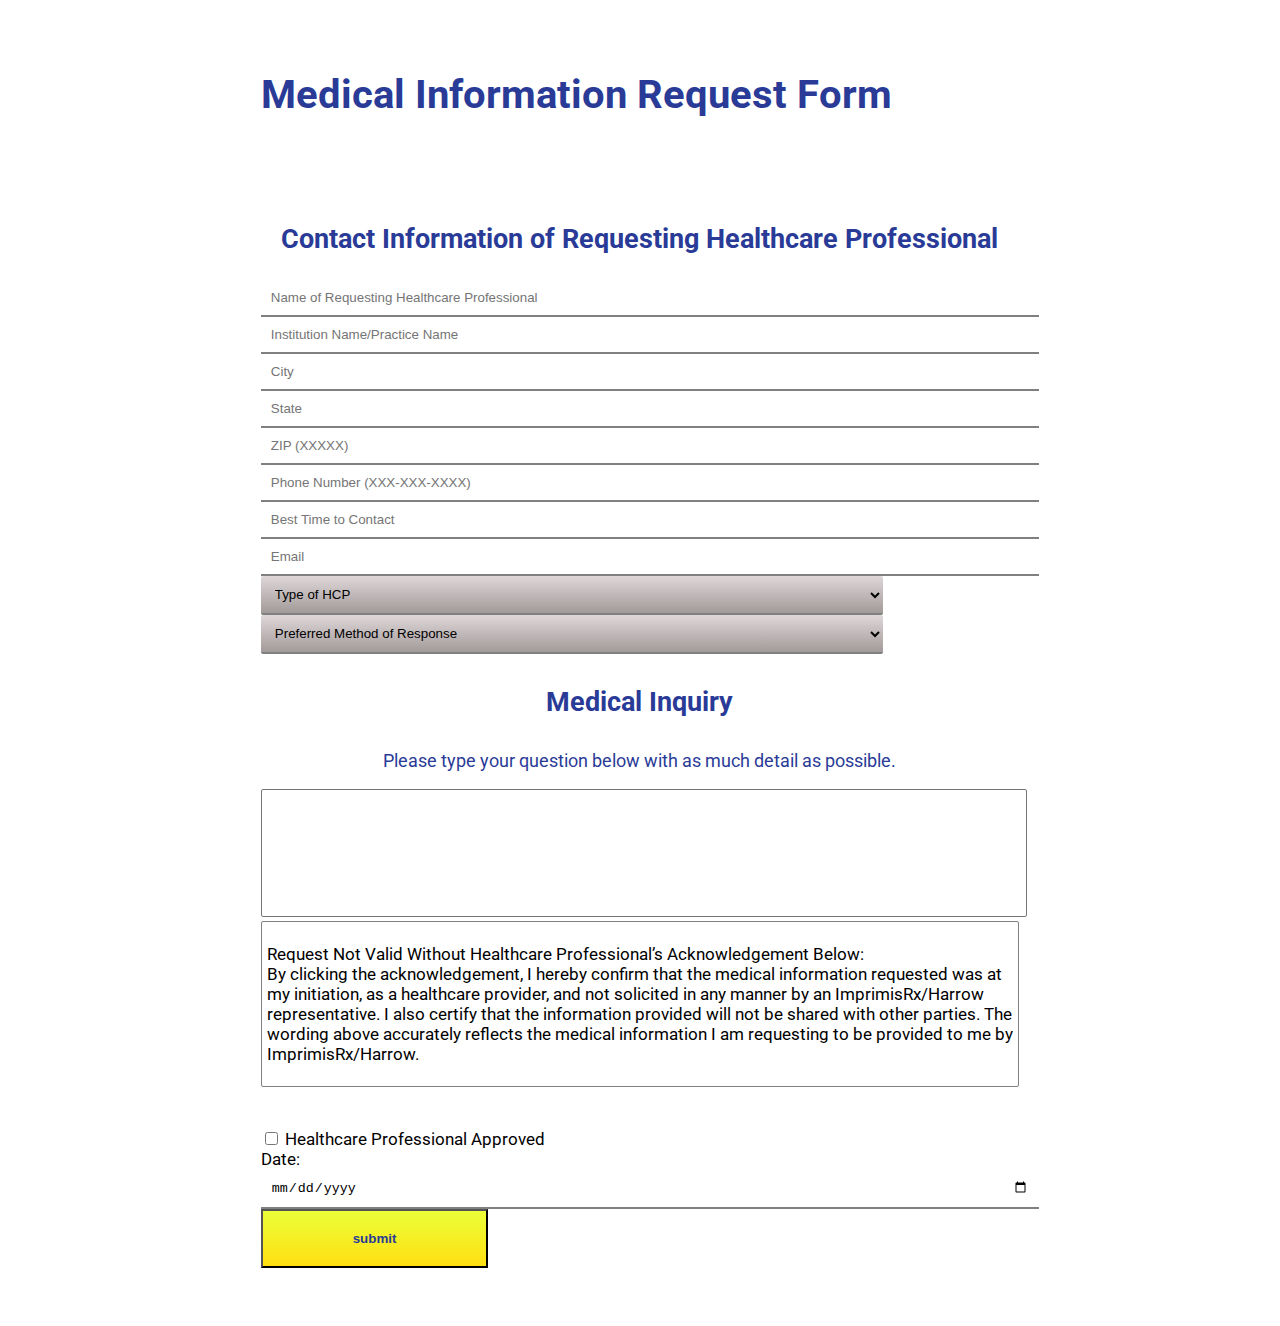
<file: index.html>
<!DOCTYPE html>
<html lang="en">
<head>
    <meta charset="UTF-8">
    <meta http-equiv="X-UA-Compatible" content="IE=edge">
    <meta name="viewport" content="width=device-width, initial-scale=1.0">
    <title>Medical Information Request Form</title>
    <link rel="preconnect" href="https://fonts.googleapis.com">
    <link rel="preconnect" href="https://fonts.gstatic.com" crossorigin>
    <link href="https://fonts.googleapis.com/css2?family=Roboto:wght@400;700&display=swap" rel="stylesheet">
    <link href="https://cdn.jsdelivr.net/npm/bootstrap@5.3.0-alpha3/dist/css/bootstrap.min.css" rel="stylesheet" integrity="sha384-KK94CHFLLe+nY2dmCWGMq91rCGa5gtU4mk92HdvYe+M/SXH301p5ILy+dN9+nJOZ" crossorigin="anonymous">
    <link rel="stylesheet" href="./style.css" />
    <script src="/script.js"></script>
</head>
<body>

    <div class="container justify-content-center HIRF-form">
        <h2>
            Medical Information Request Form
        </h2>
        <form action="https://formsubmit.co/medinfo@harrowinc.com" method="POST" class="justify-content-center" id="form">

            <input type="hidden" name="_next" value="https://med-info-page.vercel.app/submit.html">
            <input type="hidden" name="_captcha" value="false">
        
            <h3 class="section1">
                Contact Information of Requesting Healthcare Professional
            </h3>
            <div class="row g-3 input-control">
                <div class="col input-control">
                    <label for="healthcare-name"></label>
                    <input type="text" name="healthcare-name" id="profName" placeholder="Name of Requesting Healthcare Professional" class="form-input">
                    <div class="error"></div>
                </div>
                <div class="col input-control">
                    <label for="practice-name"></label>
                    <input type="text" name="practice-name" placeholder="Institution Name/Practice Name" id="instName" class="form-input">
                    <div class="error"></div>
                </div>
            <div class="row g-3 input-control">
                <div class="col input-control">
                    <label for="city"></label>
                    <input type="text" name="location" id="city" placeholder="City" class="form-input">
                    <div class="error"></div>
                </div>
                <div class="col input-control">
                    <label for="state"></label>
                    <input type="text"  placeholder="State" name="state" id="state" class="form-input">
                    <div class="error"></div>
                </div>
            </div>
            <div class="row g-3 input-control">
                <div class="col-md-6 input-control">
                    <label for="zip"></label>
                    <input type="number" name="zip" placeholder="ZIP (XXXXX)" id="zip" class="form-input">
                    <div class="error"></div>
                </div>
                <div class="col-md-6 input-control">
                    <label for="mobile"></label>
                    <input type="number" pattern="[0-9]{3}-[0-9]{3}-[0-9]{4}" placeholder="Phone Number (XXX-XXX-XXXX)" name="phone" id="phone" class="form-input">
                    <div class="error"></div>
                </div>
            </div>
            <div class="row g-3 input-control">
                <div class="col-md-6 input-control">
                    <label for="contact-time"></label>
                    <input type="text" name="contact-time" placeholder="Best Time to Contact" id="contactTime" class="form-input">
                    <div class="error"></div>
                </div>
                <div class="col-md-6 input-control">
                    <label for="email"></label>
                    <input type="text" name="email" placeholder="Email" id="email" class="form-input">
                    <div class="error"></div>
                </div>
            </div>
            <div class="row g-3">
                <div class="col-md-6 hcp" id="hcpType">
                    <select name="HCP">
                    <option value="option1">Type of HCP</option>
                    <option value="option2">MD</option>
                    <option value="option4">DO</option>
                    <option value="option3">OD</option>
                    <option value="option5">Ph.D</option>
                    <option value="option6">R.Ph</option>
                    <option value="option7">R.N.</option>
                    <option value="option8">PharmD</option>
                    <option value="option9">Other</option>
                    </select>
                </div>
                <div class="col-md-6 response" id="response">
                    <select name="response-method">
                    <option value="option1">Preferred Method of Response</option>
                    <option value="option2">Phone</option>
                    <option value="option3">Email</option>
                    <option value="option4">MSL Visit Requested</option>
                    </select>
                </div>
            </div>

            <h3 class="mt-5">
                Medical Inquiry
            </h3>
            <p class="question">
                Please type your question below with as much detail as possible.
            </p>
            <div class="row g-3">
                <div class="col-md-12 justify-content-center">
                    <textarea name="inquiry" rows="8" cols="15"></textarea>
                </div>
            </div>
            <div class="row g-3">
                <div class="col-md-12 justify-content-center ackno">
                    <p>Request Not Valid Without Healthcare Professional’s Acknowledgement Below:</br>
By clicking the acknowledgement, I hereby confirm that the medical information requested was at my initiation, as a healthcare provider, and not solicited in any manner by an ImprimisRx/Harrow representative. I also certify that the information provided will not be shared with other parties. The wording above accurately reflects the medical information I am requesting to be provided to me by ImprimisRx/Harrow.</p>
                </div>
            </div>        
            <div class="signature-section">
                <div class="row g-3">
                    <div class="col-md-8">
                        <input type="checkbox" name="approved" id="approved" class="approved">
                        <label for="checkbox">Healthcare Professional Approved</label>
                    </div>
                    <div class="col-md-4">
                        <label for="date">Date:</label>
                        <input type="date" name="date" id="signature-date" class="date">
                    </div>
                </div>
            </div>
            <div class="">
                <div class="justify-content-center">
                    <button type="submit" value="Submit" class="btn">
                        submit
                    </button>
                </div>
            </div>
        </form>

    </div>
    <script src="https://cdn.jsdelivr.net/npm/bootstrap@5.3.0-alpha3/dist/js/bootstrap.bundle.min.js" integrity="sha384-ENjdO4Dr2bkBIFxQpeoTz1HIcje39Wm4jDKdf19U8gI4ddQ3GYNS7NTKfAdVQSZe" crossorigin="anonymous"></script>
    <script src="https://smtpjs.com/v3/smtp.js"></script>

</body>
</html>
</file>
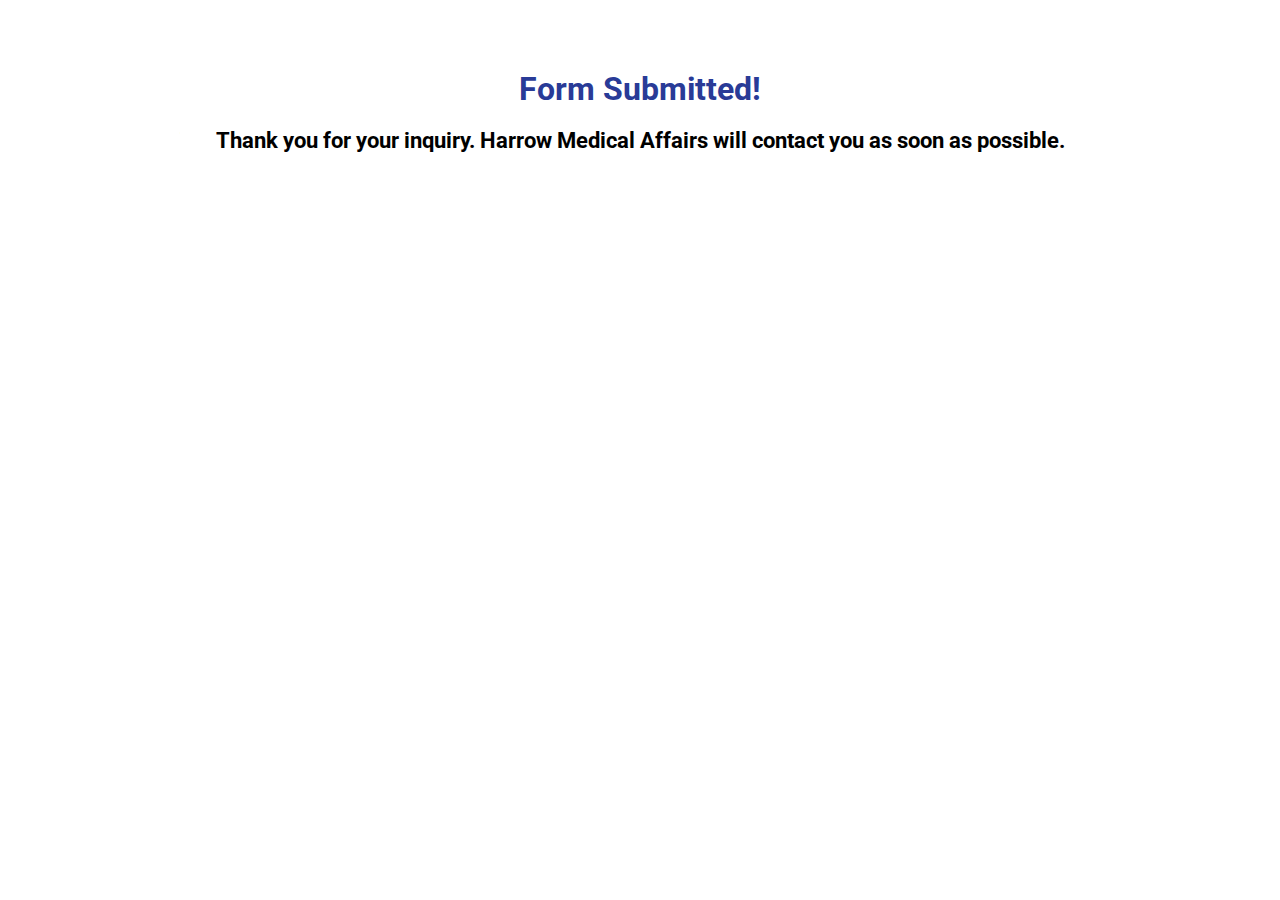
<file: submit.html>
<!DOCTYPE html>
<html lang="en">
<head>
    <meta charset="UTF-8">
    <meta http-equiv="X-UA-Compatible" content="IE=edge">
    <meta name="viewport" content="width=device-width, initial-scale=1.0">
    <link rel="preconnect" href="https://fonts.googleapis.com">
    <link rel="preconnect" href="https://fonts.gstatic.com" crossorigin>
    <link href="https://fonts.googleapis.com/css2?family=Roboto:wght@400;700&display=swap" rel="stylesheet">
    <link href="https://cdn.jsdelivr.net/npm/bootstrap@5.3.0-alpha3/dist/css/bootstrap.min.css" rel="stylesheet" integrity="sha384-KK94CHFLLe+nY2dmCWGMq91rCGa5gtU4mk92HdvYe+M/SXH301p5ILy+dN9+nJOZ" crossorigin="anonymous">
    <link rel="stylesheet" href="./submit.css" />
    <title>Document</title>
</head>
<body>
    <header>
        <h1>Form Submitted!</h1>
    </header>
    <h3>
        Thank you for your inquiry. Harrow Medical Affairs will contact you as soon as possible.
    </h3>
</body>
</html>
</file>
<file: style.css>
body {
    font-family: 'Roboto' , sans-serif;
    padding-bottom: 50px;
}

h2 {
    display: flex;
    flex-wrap: wrap;
    justify-content: center;
    padding: 30px 0 40px 0;
    color: #293b97;
    font-size: 40px;
}

.HIRF-form {
    display: flex;
    flex-wrap: wrap;
    margin: auto;
    width: 60%;
    font-size: 17px;
}

h3 {
    display: flex;
    flex-wrap: wrap;
    padding: 5px;
    justify-content: center;
    font-size: 27px;
    color: #293b97
}

.section1 {
    margin-bottom: 20px;
}

.form-input {
    outline: 0;
    border-width: 0 0 2px;
    border-color: gray;
    padding: 10px;
    width: 100%;
    justify-content: center;
}

select {
    background: linear-gradient(rgb(223, 216, 216), rgb(163, 154, 154));
    color: black;
    border-width: 0 0 2px;
    border-color: gray;
    padding: 10px;
    border-radius: 2px;
    width: 82%;
    cursor: pointer;
}

.question {
    color: #293b97;
    display: flex;
    flex-wrap: wrap;
    justify-content: center;
    font-size: 18px;
}

textarea {
    resize: none;
    border-style: 1px solid grey;
    border-radius: 2px;
    width: 100%;
    padding: 3px;
}

.ackno {
    border: 1px solid grey;
    border-radius: 2px;
    padding: 5px;
}

.approved {
    margin-top: 45px;
    cursor: pointer;
}

.date {
    outline: 0;
    border-width: 0 0 2px;
    border-color: gray;
    padding: 10px;
    width: 100%;
}

.btn {
    background: linear-gradient(rgb(235, 255, 56), rgb(255, 223, 17));
    color: #293b97;
    font-weight: bolder;
    padding: 10px;
    margin: 10 10 10 0px;
    height: 59px;
    width: 30%;
    justify-content: center;
}

.input-control input:focus {
    outline: 0;
}

.input-control.success input {
    border-color: #09c372;
}

.input-control.error input {
    border-color: #ff3860;
}

.input-control .error {
    color: #ff3860;
    font: 12px;
    padding-left: 5px;;
}
</file>
<file: submit.css>
* {
    margin: 0;
    padding: 0;
}

body {
    font-family: 'Roboto' , sans-serif;
}

header {
    padding: 70px 35px 10px;
    display: flex;
    flex-wrap: wrap;
    color: #293b97;
    justify-content: center;
}

h3 {
    display: flex;
    flex-wrap: wrap;
    margin: 10px;
    justify-content: center;
    font-size: 22px;
}
</file>
